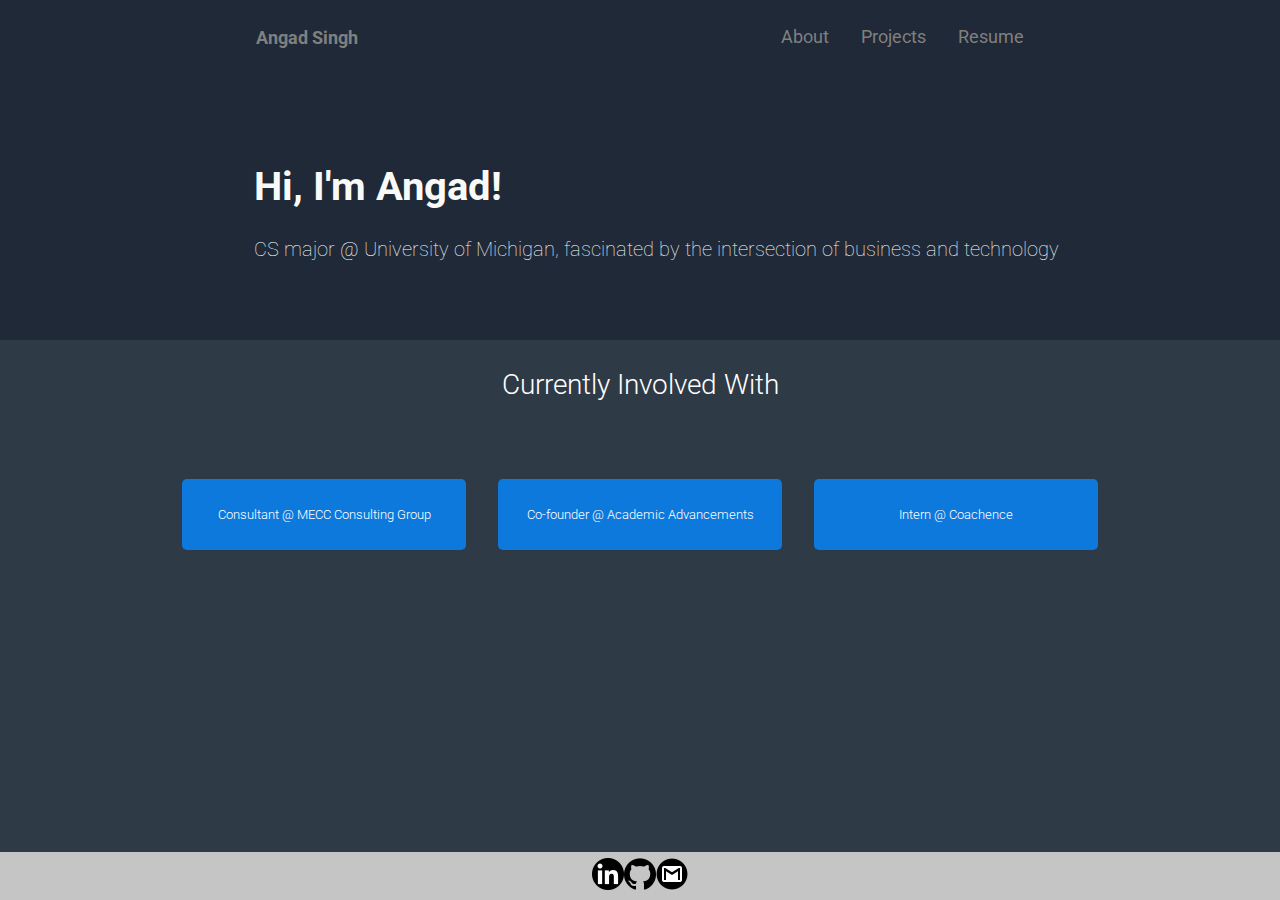
<file: index.html>
<!DOCTYPE html>
<html lang="en">
<head>
    <meta charset="UTF-8">
    <meta name="viewport" content="width=device-width, initial-scale=1.0">
    <title>Angad Singh</title>
    <link rel="stylesheet" href="styles.css">

    <link rel="preconnect" href="https://fonts.googleapis.com">
    <link rel="preconnect" href="https://fonts.gstatic.com" crossorigin>
    <link href="https://fonts.googleapis.com/css2?family=Roboto:ital,wght@0,100;0,300;0,400;0,500;0,700;0,900;1,100;1,300;1,400;1,500;1,700;1,900&display=swap" rel="stylesheet">
</head>

<body>

    <div class="container1">
        <h1 id="typewriter" class = "title"> Hi, I'm Angad! </h1>
        <p id="typewriter" class = "title"> CS major @ University of Michigan, fascinated by the intersection of business and technology </p>
    </div>

    <div class="container2">
        <div class="involved_title">
            <p align="center" class="text_bounce"> Currently Involved With </p>
        </div>

        <div class="projects">

            <!-- MECC -->
            <div class="project">
                <div class="project_info" id="modal-3">
                    <h2>Consultant @ MECC Consulting Group</h2>
                    <p> Consulting for a Digital Pathology company.  </p>
                    <a href="https://meccconsulting.com/index.html">Read more</a>
                       <button class="close-modal" data-modal="modal-3">Close</button>
                </div>
            
                <div class="button_container">
                    <button class="trigger-modal " data-modal="modal-3">Consultant @ MECC Consulting Group</button>
                </div>
            </div>
            <!-- AAT -->
            <div class="project">
                <div class="project_info" id="modal-1">
                    <h2>Co-founder @ Academic Advancements</h2>
                    <p>About Academic Advancements: We are a student-led NGO committed to 
                        fulfilling the United Nations' 
                        fourth sustainability goal, quality education. 
                        Academic Advancements is focused on elevating the education of 
                        underprivileged students through tutoring and partnerships. 
                        Their education is compromised by a lack of income and 
                        financial stability, and we directly provide aid to families on a regular basis, covering their tuition and other educational expenses.
                        So far, we have raised <strong> $22,000 </strong> to support our cause
                        and have made an impact on more than <strong> 5500 families</strong> in <strong> 4 countries</strong>. 
                        Not ony that, but we have inspired <strong> 60+ volunteers to work with us</strong>.


                    </p>
                    <p>Skills: Project management, web development, financial management, client/partner interaction     </p>
                    <a href="https://www.academicadvancements.org">Read more</a>
                    <button class="close-modal" data-modal="modal-1">Close</button>
                </div>
            
                <div class="button_container">
                    <button class="trigger-modal " data-modal="modal-1">Co-founder @ Academic Advancements</button>
                </div>
            </div>

            <!-- Intern -->
            <div class="project">
                <div class="project_info" id="modal-2">
                    <h2>Intern @ Coachence</h2>
                    <p> I constructed an internal portal to show Amazon driver rankings by harnessing driver data using Python, MySQL, and HTML/CSS, which will be sent out to 100+ drivers to improve their performance and safety.
 </p>
                    <p>Skills: Python, mySQL, HTML, CSS </p>
                    <a href="https://www.coachence.com/">Read more</a>
                    <button class="close-modal" data-modal="modal-2">Close</button>
                </div>
            
                <div class="button_container">
                    <button class="trigger-modal " data-modal="modal-2">Intern @ Coachence</button>
                </div>
            </div>
    </div>


    <script src="script.js"></script>
</body>
</html>
</file>
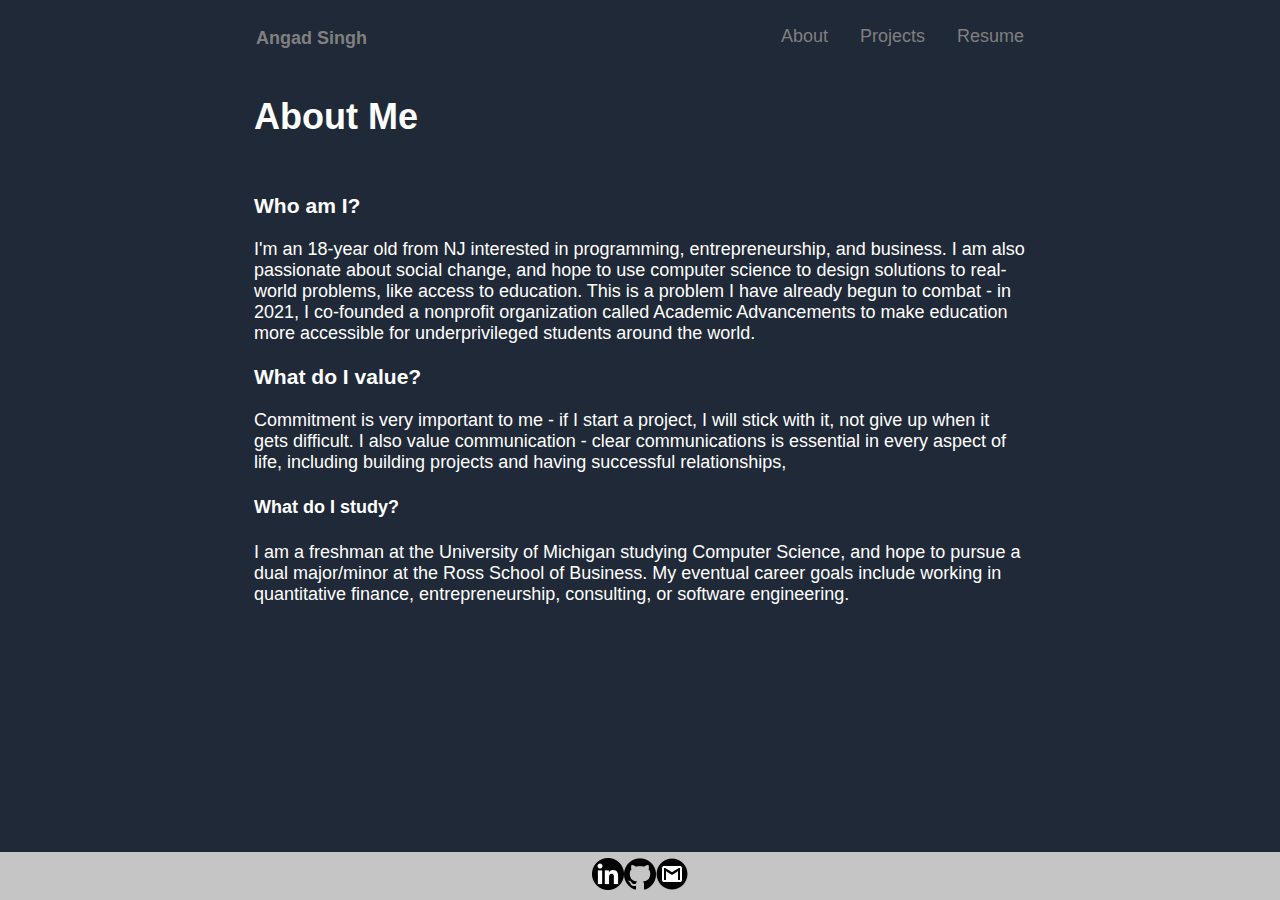
<file: about.html>
<!DOCTYPE html>
<html lang="en">
<head>
    <meta charset="UTF-8">
    <meta name="viewport" content="width=device-width, initial-scale=1.0">
    <title>About</title>
    <link rel="stylesheet" href="styles.css">

</head>
<body>

    <div class = "about" >
        <h1 class = "title" id = "typewriter"> About Me </h1>        
        <h3> Who am I?</h4>
        <p> 
            I'm an 18-year old from NJ interested in programming, entrepreneurship, and business. 
            I am also passionate about social change, and hope to use computer science to 
            design solutions to real-world problems, like access to education. 
            This is a problem I have already begun to combat - in 2021, 
            I co-founded a nonprofit organization called Academic Advancements to make
            education more accessible for underprivileged students around the world.
        </p>
        <h3> What do I value?</h3>
        <p>
            Commitment is very important to me - if I start a project, I will stick with it, 
            not give up when it gets difficult. I also value communication - clear communications
            is essential in every aspect of life, including building projects and having successful relationships,
        </p>
        <h4> What do I study?</h4>
        <p> I am a freshman at the University of Michigan studying Computer Science, and hope 
            to pursue a dual major/minor at the Ross School of Business. My eventual career goals 
            include working in quantitative finance, entrepreneurship, consulting, or software engineering.  </p>
    </div>
    
    <script src="script.js"></script>
</body>
</html>
</file>
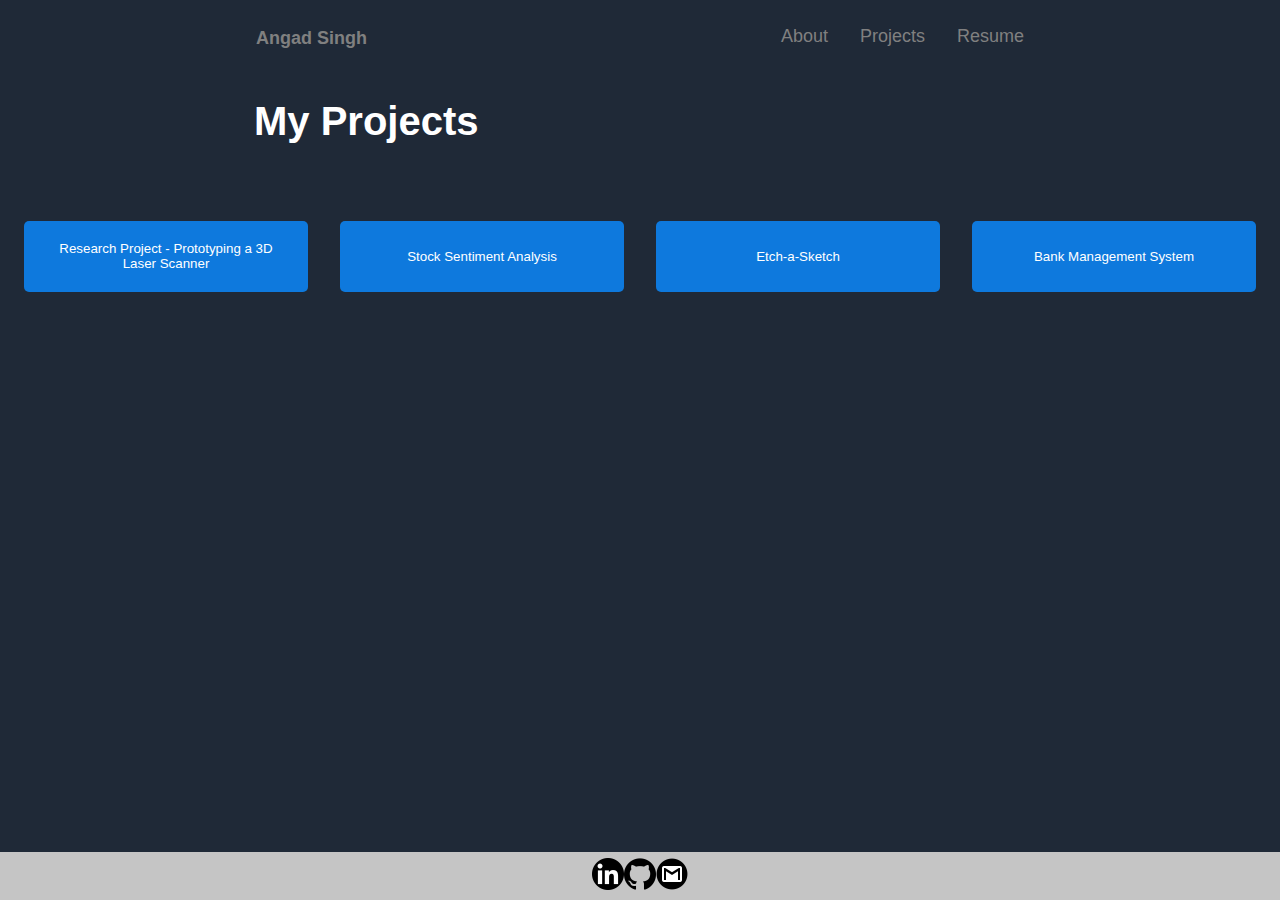
<file: projects.html>
<!DOCTYPE html>
<html lang="en">
<head>
    <meta charset="UTF-8">
    <meta name="viewport" content="width=device-width, initial-scale=1.0">
    <title>Projects</title>
    <link rel="stylesheet" href="styles.css">
</head>
<body>
    <div class="project_title">
        <h1 id="typewriter" class="title"> My Projects </h1>
    </div>

    <div class="projects">
        <!-- Project 1: Research Paper -->
        <div class="project">
            <div class="project_info" id="modal-1">
                <h2>Prototyping a 3D Laser Scanner to Generate a Point Cloud Visualization of Deformable Origami Robots</h2>
                <p>I worked alongside Professor Cynthia Sung at the University of Pennsylvania in the summer of 2023 
                    to prototype this laser scanner. I programmed the system using the Robot Operating System (ROS)
                    with C++. I also programmed motors and connected motors using Arduino, and visualized the desired
                    point cloud using the Point Cloud Library (PCL).
                </p>
                <a href="https://docs.google.com/document/d/14b51KlOWTnBAQ5DodsVSAcige71gZawspGFyAAnjiDg/edit?usp=sharing">Research Paper</a>
                <img src="images/lidar.png">
                <button class="close-modal" data-modal="modal-1">Close</button>
            </div>
        
            <div class="button_container">
                <button class="trigger-modal" data-modal="modal-1">Research Project - Prototyping a 3D Laser Scanner</button>
            </div>
        </div>

        <!-- Project 2: Stock Sentiment Analysis -->
        <div class="project">
            <div class="project_info" id="modal-2">
                <h2>Stock Sentiment Analysis </h2>
                <p> I built a custom-based deep neural network to perform sentiment analysis on twitter data regarding stocks. 
                    I used Python and used an LSTM. Below is the confusion matrix for my model, which had 77.5% accuracy. 
                </p>
                <a href="https://github.com/angadsingh24/stock_sentiment_analysis/tree/main">View code</a>
                <img src="images/stock_sentiment.png">
                <button class="close-modal" data-modal="modal-2">Close</button>
            </div>
        
            <div class="button_container">
                <button class="trigger-modal " data-modal="modal-2">Stock Sentiment Analysis</button>
            </div>
        </div>
        <!-- Project 3: Etch a Sketch -->
        <div class="project">
            <div class="project_info" id="modal-3">
                <h2>Etch-a-Sketch</h2>
                <p>I built a simple Etch a Sketch game to practice my DOM Manipulation. 
                    I used HTML, CSS, and Javascript. 
                </p>
                <a href="https://angadsingh24.github.io/etch_a_sketch/">Try it out!</a>
                <img src="images/etch.png">
                <button class="close-modal" data-modal="modal-3">Close</button>
            </div>
        
            <div class="button_container">
                <button class="trigger-modal " data-modal="modal-3">Etch-a-Sketch</button>
            </div>
        </div>

        <!-- Project 4: Bank Management System -->
        <div class="project">
            <div class="project_info" id="modal-4">
                <h2>Bank Management System</h2>
                <p>I built a console-based bank management system 
                    that allows users to create an account, deposit money, withdraw money, 
                    view their balance, display all account holders, close an account, and update an account.
                    This was a great project to practice OOP in C++. 

 
                </p>
                <a href="https://github.com/angadsingh24/bank_management_system">View the code!</a>
                <img src="images/bank.png">
                <button class="close-modal" data-modal="modal-4">Close</button>
            </div>
        
            <div class="button_container">
                <button class="trigger-modal " data-modal="modal-4">Bank Management System</button>
            </div>
        </div>

        

    </div>
    
    <script src="script.js"></script>
</body>
</html>
</file>
<file: styles.css>
*{
    font-family: 'Roboto', sans-serif;
    font-weight: 100px;
}
.header{
    display: flex;
    align-items: center;
    padding: 0 256px;
    justify-content: center;

    gap:32px;
    height: 72px;
    background: #1F2937;
    color: #F9FAF8;

}


 
h2{
    margin-right: auto;
}



.about{
    flex:auto;
    text-wrap: wrap;
    color:white;
    padding-left: 254px;
    padding-right: 254px;
    font-size: 18px;
    font-weight: 100;
    margin: 0px;

}

.about .title{
    padding-bottom: 32px;
}


.container1 {
    height: 140px;
    background: #1F2937;
    color: #F9FAF8;
    padding: 64px;
    padding-left: 254px;
    font-size: 20px;
    font-weight: 100;

}

.container2{
    flex:auto;
    
    background: #2F3A47; /* Added background color for better visibility */

}

.involved_title{
    color: white;
    font-size: 28px;
    font-weight: 300;
}

.link_icons img{    
    width: auto;
    height:32px;
}

body{
    display: flex;
    flex-direction: column;
    margin: 0;
    min-height: 100vh;
    background: #1F2937;
    
}

.footer {
    height: 48px;
    background: #c5c5c5;
    display: flex;
    justify-content: center;
    align-items: center;
  }

a {
    color: grey;
    text-decoration: none;
    font-size: 18px;
  }


  

.text_bounce:hover {
    animation-name: bounce;
    animation-duration: 2.5s;
    animation-timing-function: ease-in-out;
    animation-iteration-count: infinite;
    animation-play-state: running;
}

@keyframes bounce {
    0%, 100% {
        transform: translateY(0);
    }
    25% {
        transform: translateY(-10px);
    }
    50% {
        transform: translateY(0);
    }
    75% {
        transform: translateY(-10px);
    }
}

#typewriter {
    
            overflow: hidden;
            animation: typewriter 2s steps(50)  ;
               
            border-right: 5px solid #1F2937;
        }
@keyframes typewriter {
            from {
                width: 0%;
            }
 
            to {
                width: 102%;
            }
        }

.title{ /* Add this so the title has a different animation from the about page text*/
    white-space: nowrap; 
    

}

.project_title {
    padding-left: 254px;
    font-size: 20px;
    color: white;
}

.projects {
    display: flex;
    flex-wrap: wrap; /* Allow wrapping */
    gap: 16px;
    justify-content: center; /* Center the content */
    flex: auto;
}

.project {
    padding-top: 50px;
    max-width: 300px; /* Set a maximum width for each project */
    flex: 1; /* Allow projects to share space equally */
    display: flex;
    flex-direction: column;
    align-items: center;
}

/* Buttons for project page */
.button_container {
    display: flex;
    gap: 16px; /* Spacing between buttons */

}

button {
    padding: 20px;
    color: #ffffff;
    background-color: #0e79dd;
    border: none;
    border-radius: 5px;
    font-weight: 300;
    flex: 1; /* Make buttons equal width */
    max-width: 100%; /* Ensure buttons don't exceed their container */
    max-height: 71px;
    height: 71px;
    width: 284px;

}

.project_info {
    padding: 16px 32px;
    background-color: white;
    border: 1px solid black;
    border-radius: 10px;
    position: fixed;
    height: 600px;
    width: 600px;
    top: 50%;
    left: 50%;
    transform-origin: center;
    pointer-events: none;
    opacity: 0%;
    text-align: center;
    transition: transform 0.3s ease-in-out, opacity 0.4s ease;
    transform: translate(-50%, -100%);
    display: flex;
    flex-direction: column;
    align-items: center;
}

.container2 .project_info{
    height: 450px;
    width: 450px;
}
.container2 .project_info p{
    padding-bottom: 0px;
}

.project_info p {
    margin-bottom: 0px;
    flex: auto;

}


.project_info img {
    padding-top: 10px;
    height: auto;
    width: 300px;
    flex: auto;
    align-self: center;
}

.project_info.show {
    opacity: 100%;
    pointer-events: all;
    transform: translate(-50%, -50%);
}
</file>
